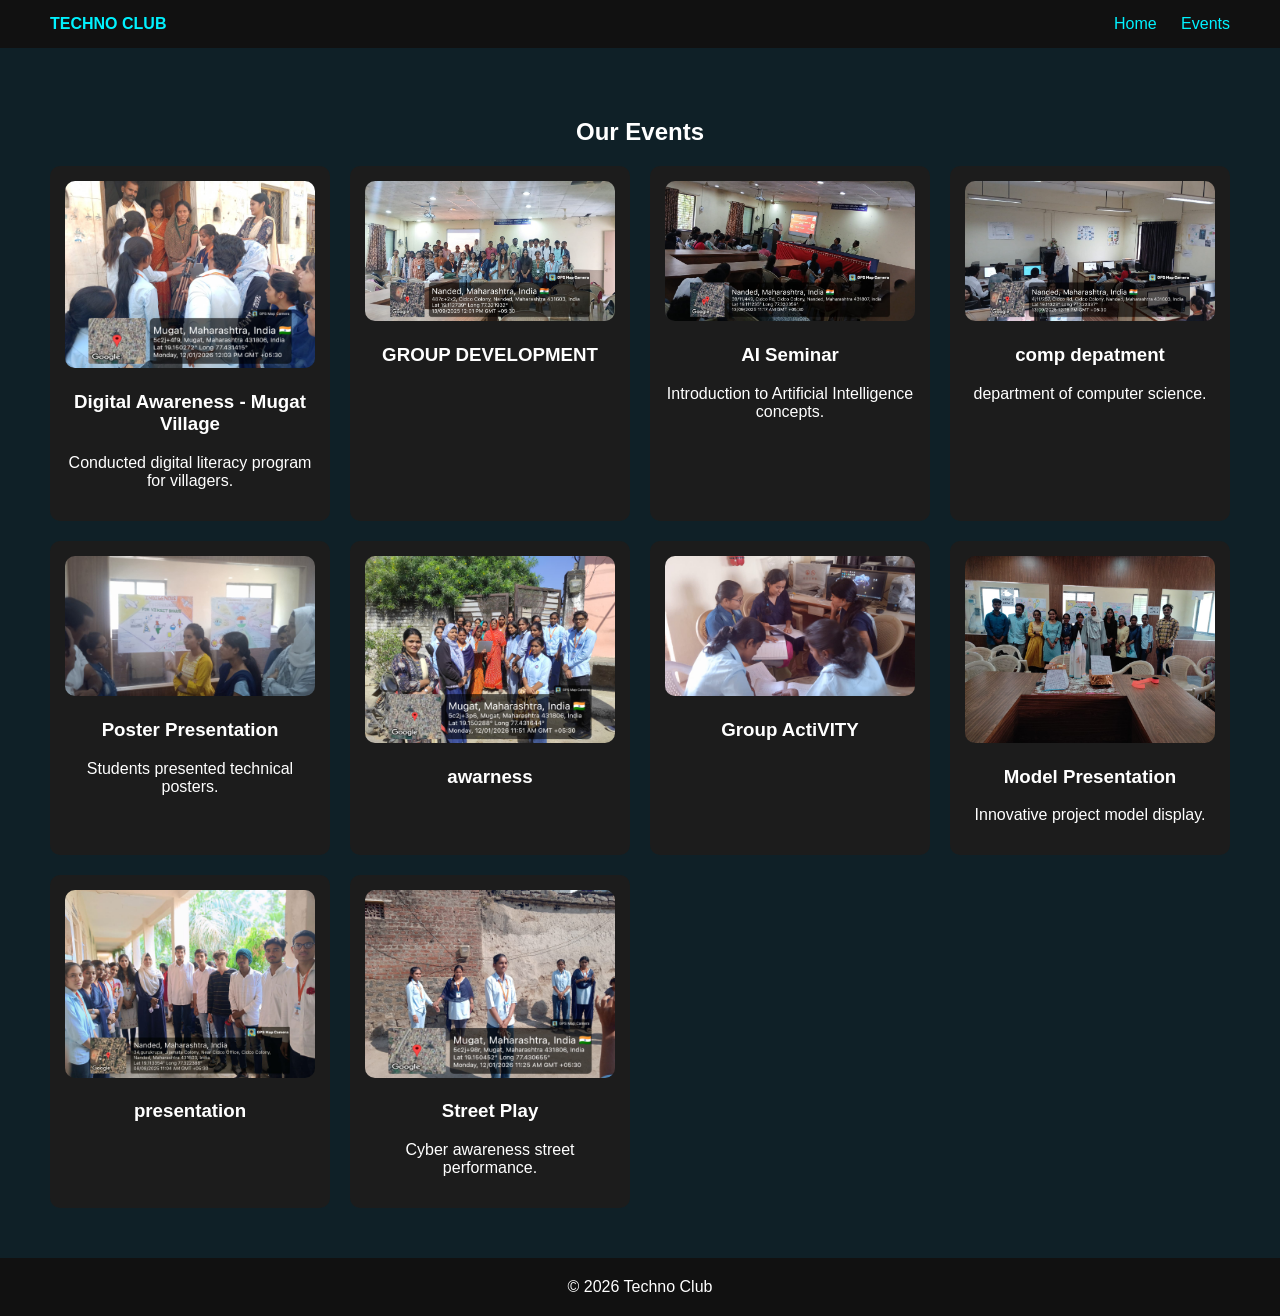
<file: events.html>
<!DOCTYPE html>
<html>
<head>
    <title>Techno Club Events</title>
    <link rel="stylesheet" href="style.css">
</head>
<body>

<header>
    <div class="logo">TECHNO CLUB</div>
    <nav>
        <a href="index.html">Home</a>
        <a href="events.html">Events</a>
    </nav>
</header>

<section class="events-page">
    <h1>Our Events</h1>

    <div class="events-container">

        <!-- 10 EVENT CARDS -->

        <div class="event-card">
            <img src="mugat.jpg">
            <h3>Digital Awareness - Mugat Village</h3>
            <p>Conducted digital literacy program for villagers.</p>
        </div>

        <div class="event-card">
            <img src="GROUPPIC.jpg">
            <h3>GROUP DEVELOPMENT</h3>
            <p></p>
        </div>

        <div class="event-card">
            <img src="AI SEMINAR.jpg">
            <h3>AI Seminar</h3>
            <p>Introduction to Artificial Intelligence concepts.</p>
        </div>

        <div class="event-card">
            <img src="comp dept.jpg">
            <h3>comp depatment</h3>
            <p>department of computer science.</p>
        </div>

        <div class="event-card">
            <img src="poster.jpg">
            <h3>Poster Presentation</h3>
            <p>Students presented technical posters.</p>
        </div>

        <div class="event-card">
            <img src="muugaat.jpg">
            <h3>awarness</h3>
            <p></p>
        </div>

        <div class="event-card">
            <img src="group activity.jpg">
            <h3>Group ActiVITY</h3>
            <p></p>
        </div>

        <div class="event-card">
            <img src="model.jpg">
            <h3>Model Presentation</h3>
            <p>Innovative project model display.</p>
        </div>

        <div class="event-card">
            <img src="eventj.jpg">
            <h3> presentation</h3>
            <p></p>
        </div>

        <div class="event-card">
            <img src="STREETPLAY.jpg">
            <h3>Street Play</h3>
            <p>Cyber awareness street performance.</p>
        </div>

    </div>
</section>

<footer>
    © 2026 Techno Club
</footer>

</body>
</html>
</file>
<file: style.css>
body {
    margin: 0;
    font-family: 'Poppins', sans-serif;
    background: #0f2027;
    color: white;
}

header {
    display: flex;
    justify-content: space-between;
    padding: 15px 50px;
    background: #111;
}

nav a {
    color: #00f2ff;
    margin-left: 20px;
    text-decoration: none;
}

nav a:hover {
    color: white;
}

.logo {
    font-weight: bold;
    color: #00f2ff;
}

/* HERO */
.hero {
    position: relative;
    height: 100vh;
    overflow: hidden;
    background-image: url(background.jpg)
}

.hero-video {
    position: absolute;
    width: 100%;
    height: 100%;
    object-fit: cover;
}

.hero-content {
    position: relative;
    text-align: center;
    top: 40%;
}

.hero h1 {
    font-size: 44px;
    color: red;

}

button {
    padding: 10px 20px;
    margin: 10px;
    background: #00f2ff;
    border: none;
    cursor: pointer;
    font-weight: bold;
}

button:hover {
    background: white;
}
.hero {
  background-image: url('background.jpg');
  background-repeat: no-repeat;
  background-size: cover;
  background-position: center;
  width: 100%;
  min-height: 100vh;
}

/* SECTIONS */
.about, .team, .contact {
    padding: 50px;
    text-align: center;
}

/* TEAM */
.team-container {
    display: flex;
    justify-content: center;
    gap: 30px;
    flex-wrap: wrap;
}

.member img {
    width: 200px;
    height: 200px;
    border-radius: 50%;
}

/* CONTACT FORM */
.contact form {
    max-width: 500px;
    margin: auto;
    display: flex;
    flex-direction: column;
    gap: 15px;
}

.contact input,
.contact textarea {
    padding: 12px;
    border: none;
    border-radius: 5px;
}

.contact textarea {
    height: 120px;
    resize: none;
}

#formMessage {
    margin-top: 10px;
    font-weight: bold;
}

/* EVENTS PAGE */
.events-page {
    padding: 50px;
    text-align: center;
}

.events-container {
    display: grid;
    grid-template-columns: repeat(auto-fit, minmax(250px, 1fr));
    gap: 20px;
}

.event-card {
    background: #1c1c1c;
    padding: 15px;
    border-radius: 10px;
}

.event-card img {
    width: 100%;
    border-radius: 10px;
}

footer {
    text-align: center;
    padding: 20px;
    background: #111;
}
</file>
